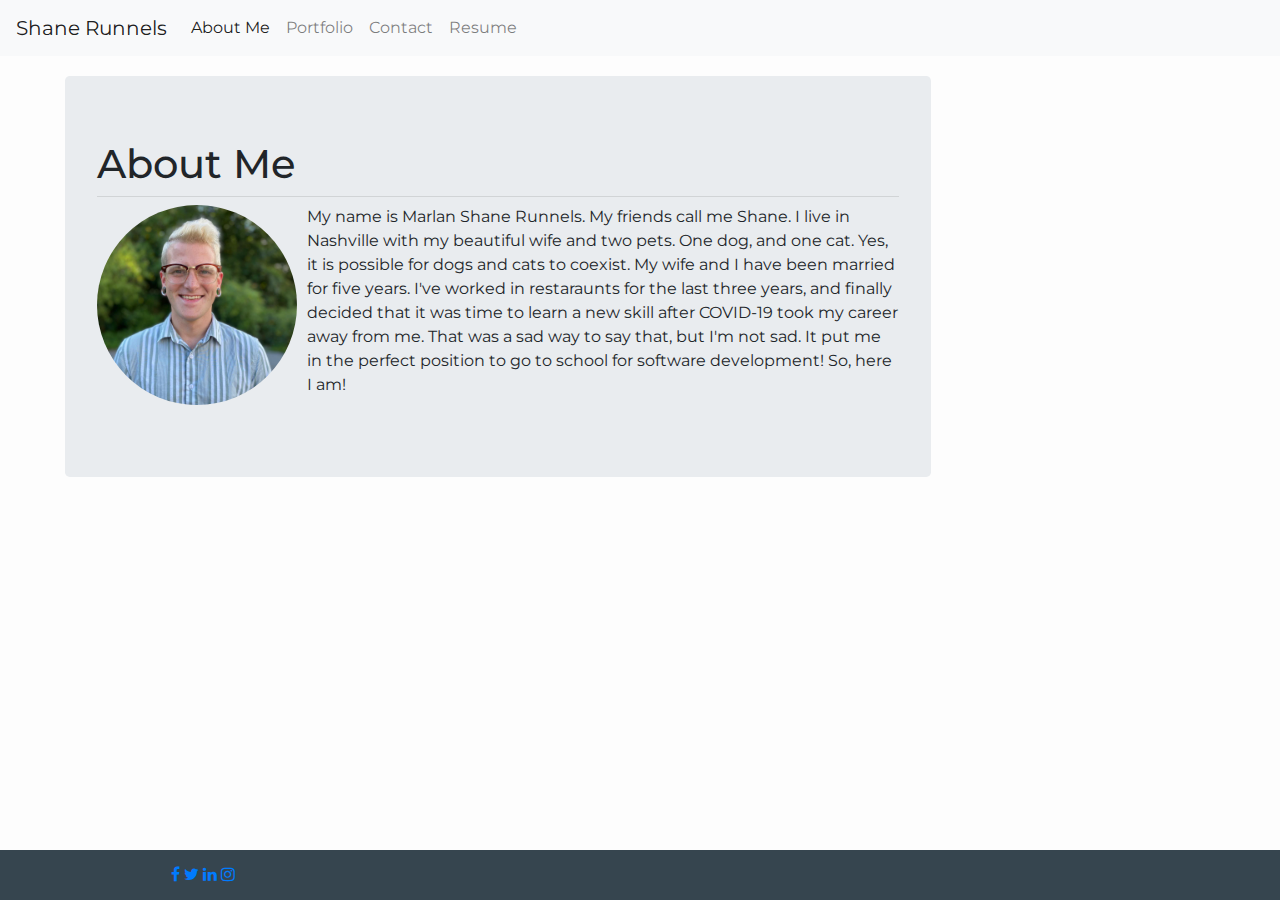
<file: index.html>
<!DOCTYPE html>
<html lang="en">

<head>
    <meta charset="UTF-8">
    <meta name="viewport" content="width=device-width, initial-scale=1.0">
    <meta http-equiv="X-UA-Compatible" content="ie=edge">
    <title>My Website</title>
    <link rel="stylesheet" href="https://cdnjs.cloudflare.com/ajax/libs/font-awesome/4.7.0/css/font-awesome.min.css">
    <link rel="stylesheet" href="https://stackpath.bootstrapcdn.com/bootstrap/4.3.1/css/bootstrap.min.css"
        integrity="sha384-ggOyR0iXCbMQv3Xipma34MD+dH/1fQ784/j6cY/iJTQUOhcWr7x9JvoRxT2MZw1T" crossorigin="anonymous">
    <link href="https://fonts.googleapis.com/css2?family=Montserrat:wght@300&display=swap" rel="stylesheet">
    <link rel="stylesheet" href="assets/style.css">
</head>

<body>
    <nav class="navbar navbar-expand-lg navbar-light bg-light">
        <a id="shane" class="navbar-brand" href="#">Shane Runnels</a>
        <div class="navbar-expand" id="navbarNav">
            <ul class="navbar-nav">
                <li class="nav-item active">
                    <a class="nav-link" href="#">About Me<span class="sr-only">(current)</span></a>
                </li>
                <li class="nav-item">
                    <a class="nav-link" href="portfolio.html">Portfolio</a>
                </li>
                <li class="nav-item">
                    <a class="nav-link" href="contact.html">Contact</a>
                </li>
                <li class="nav-item">
                    <a class="nav-link" href="resume.html">Resume</a>
                </li>
            </ul>
        </div>
    </nav>

    <main id="about" class="container">
        <div class="jumbotron">
            <h1 class="display-6">About Me</h1>
            <hr class="my-2">
            <div class="row">
                <div class="col-sm-12">
                    <img id="shane_pic" src="images/shanesheadshot.jpg" alt="shane_image" class="float-left">
                    <p>My name is Marlan Shane Runnels. My friends call me Shane. I live in Nashville with my beautiful
                        wife and two pets. One dog, and one cat. Yes, it is possible for dogs and cats to coexist. My
                        wife and I have been married for five years.
                        I've worked in restaraunts for the last three years, and finally decided that it was time to
                        learn a new skill after COVID-19 took my career away from me. That was a sad way to say that,
                        but I'm not sad. It put me in the perfect
                        position to go to school for software development! So, here I am!
                    </p>
                </div>
            </div>
        </div>
    </main>

    <footer>
        <div class="row text-center">
            <div class="col-md-4">
                <a href="https://www.facebook.com/shaneybowashere/" class="fa fa-facebook"></a>
                <a href="https://twitter.com/shanerunnels" class="fa fa-twitter"></a>
                <a href="https://www.linkedin.com/in/shane-runnels-4064b11ab/" class="fa fa-linkedin"></a>
                <a href="https://www.instagram.com/shanerunnels/?hl=en" class="fa fa-instagram"></a>
            </div>
        </div>
    </footer>
</body>

</html>
</file>
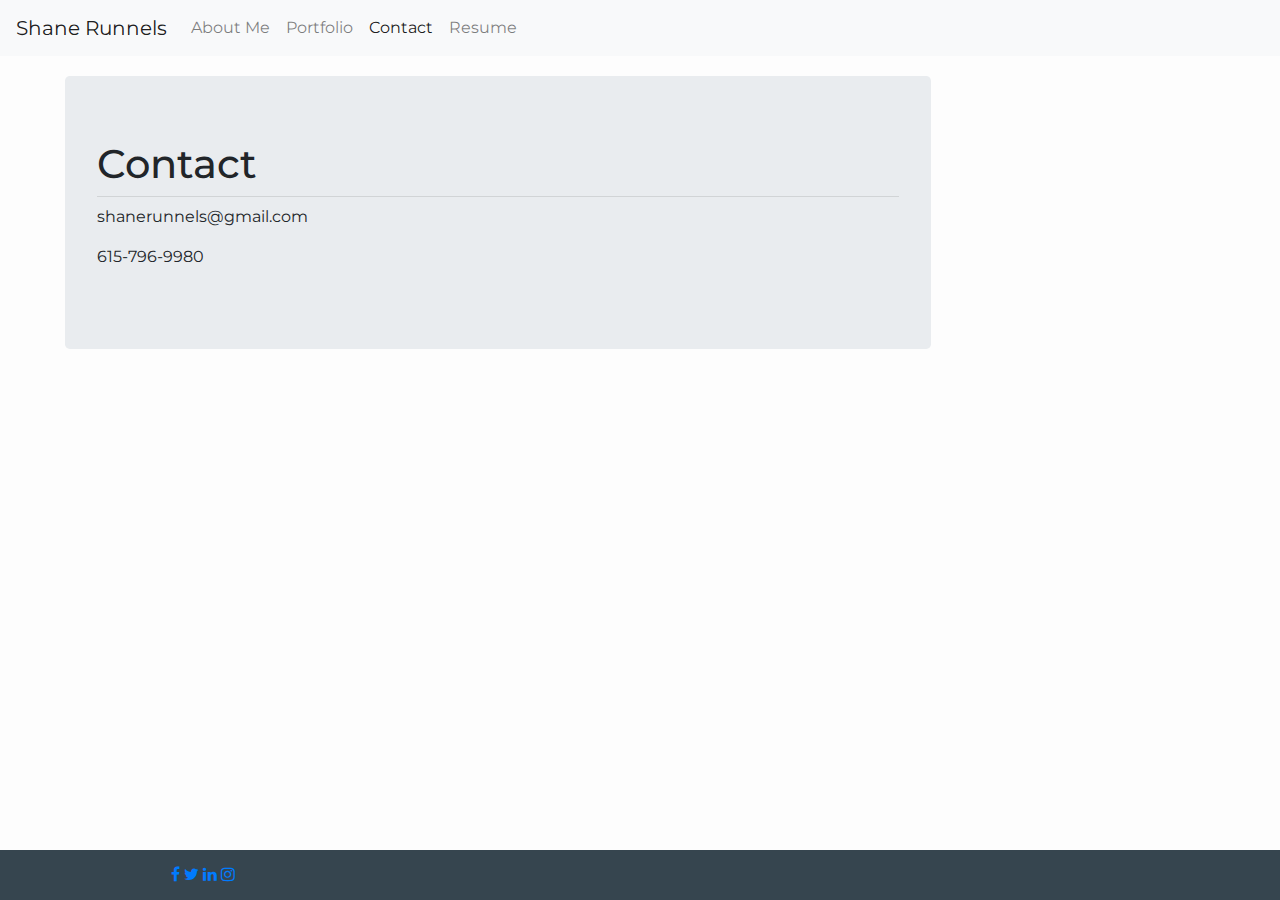
<file: contact.html>
<!DOCTYPE html>
<html lang="en">

<head>
    <meta charset="UTF-8">
    <meta name="viewport" content="width=device-width, initial-scale=1.0">
    <meta http-equiv="X-UA-Compatible" content="ie=edge">
    <title>Contact</title>
    <link rel="stylesheet" href="https://cdnjs.cloudflare.com/ajax/libs/font-awesome/4.7.0/css/font-awesome.min.css">
    <link rel="stylesheet" href="https://stackpath.bootstrapcdn.com/bootstrap/4.3.1/css/bootstrap.min.css"
        integrity="sha384-ggOyR0iXCbMQv3Xipma34MD+dH/1fQ784/j6cY/iJTQUOhcWr7x9JvoRxT2MZw1T" crossorigin="anonymous">
    <link href="https://fonts.googleapis.com/css2?family=Montserrat:wght@300&display=swap" rel="stylesheet">
    <link rel="stylesheet" href="assets/style.css">
</head>

<body>
    <nav class="navbar navbar-expand-lg navbar-light bg-light">
        <a id="shane" class="navbar-brand" href="#">Shane Runnels</a>
        <div class="navbar-expand" id="navbarNav">
            <ul class="navbar-nav">
                <li class="nav-item">
                    <a class="nav-link" href="index.html">About Me</a>
                </li>
                <li class="nav-item">
                    <a class="nav-link" href="portfolio.html">Portfolio</a>
                </li>
                <li class="nav-item active">
                    <a class="nav-link" href="#">Contact<span class="sr-only">(current)</span></a>
                </li>
                <li class="nav-item">
                    <a class="nav-link" href="resume.html">Resume</a>
                </li>
            </ul>
        </div>
    </nav>

    <main id="about" class="container">
        <div class="jumbotron">
            <h1 class="display-6">Contact</h1>
            <hr class="my-2">
            <div class="row">
                <div class="col-sm-12">
                    <p>shanerunnels@gmail.com</p>
                    <p>615-796-9980</p>
                </div>
            </div>
        </div>
    </main>


    <footer>
        <div class="row text-center">
            <div class="col-md-4">
                <a href="https://www.facebook.com/shaneybowashere/" class="fa fa-facebook"></a>
                <a href="https://twitter.com/shanerunnels" class="fa fa-twitter"></a>
                <a href="https://www.linkedin.com/in/shane-runnels-4064b11ab/" class="fa fa-linkedin"></a>
                <a href="https://www.instagram.com/shanerunnels/?hl=en" class="fa fa-instagram"></a>
            </div>
        </div>
    </footer>
</body>

</html>
</file>
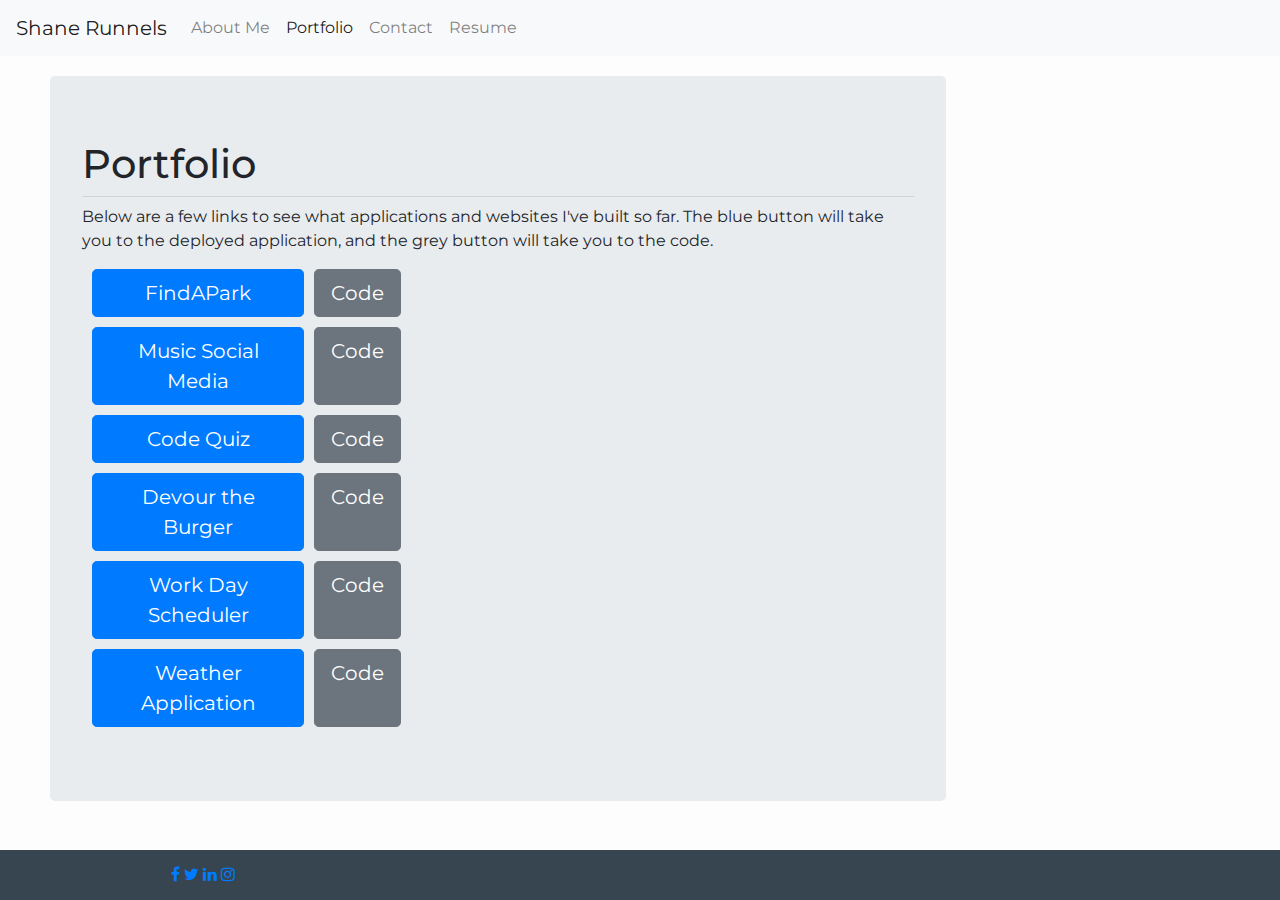
<file: portfolio.html>
<!DOCTYPE html>
<html lang="en">

<head>
  <meta charset="UTF-8" />
  <meta name="viewport" content="width=device-width, initial-scale=1.0" />
  <meta http-equiv="X-UA-Compatible" content="ie=edge" />
  <title>Portfolio</title>
  <link rel="stylesheet" href="https://cdnjs.cloudflare.com/ajax/libs/font-awesome/4.7.0/css/font-awesome.min.css">
  <link rel="stylesheet" href="https://stackpath.bootstrapcdn.com/bootstrap/4.3.1/css/bootstrap.min.css"
    integrity="sha384-ggOyR0iXCbMQv3Xipma34MD+dH/1fQ784/j6cY/iJTQUOhcWr7x9JvoRxT2MZw1T" crossorigin="anonymous" />
  <link href="https://fonts.googleapis.com/css2?family=Montserrat:wght@300&display=swap" rel="stylesheet">
  <link rel="stylesheet" href="assets/style.css" />
</head>

<body>
  <nav class="navbar navbar-expand-lg navbar-light bg-light">
    <a id="shane" class="navbar-brand" href="#">Shane Runnels</a>
    <div class="navbar-expand" id="navbarNav">
      <ul class="navbar-nav">
        <li class="nav-item">
          <a class="nav-link" href="index.html">About Me</a>
        </li>
        <li class="nav-item active">
          <a class="nav-link" href="#">Portfolio<span class="sr-only">(current)</span></a>
        </li>
        <li class="nav-item">
          <a class="nav-link" href="contact.html">Contact</a>
        </li>
        <li class="nav-item">
          <a class="nav-link" href="resume.html">Resume</a>
        </li>
      </ul>
    </div>
  </nav>

  <main>
    <div id="about" class="jumbotron">
      <h1 class="display-6">Portfolio</h1>
      <hr class="my-2" />
      <p>Below are a few links to see what applications and websites I've built so far. The blue button will take you to
        the deployed application, and the grey button will take you to the code.</p>
      <div class="appBtns">
        <a href="https://shanerunnels.github.io/FindAPark/" class="webBtn btn btn-primary btn-lg" tabindex="-1"
          role="button" aria-disabled="true">FindAPark</a>
        <a href="https://github.com/shanerunnels/FindAPark" class="code btn btn-secondary btn-lg" tabindex="-1"
          role="button" aria-disabled="true">Code</a>
      </div>
      <div class="appBtns">
        <a href="https://patientpuppies.herokuapp.com/" class="webBtn btn btn-primary btn-lg" tabindex="-1"
          role="button" aria-disabled="true">Music Social Media</a>
        <a href="https://github.com/alixwawa/patientpuppies" class="code btn btn-secondary btn-lg" tabindex="-1"
          role="button" aria-disabled="true">Code</a>
      </div>
      <div class="appBtns">
        <a href="https://shanerunnels.github.io/shanescodequiz/" class="webBtn btn btn-primary btn-lg" tabindex="-1"
          role="button" aria-disabled="true">Code Quiz</a>
        <a href=" https://github.com/shanerunnels/shanescodequiz" class="code btn btn-secondary btn-lg" tabindex="-1"
          role="button" aria-disabled="true">Code</a>
      </div>
      <div class="appBtns">
        <a href="https://shane-burger.herokuapp.com/" class="webBtn btn btn-primary btn-lg" tabindex="-1" role="button"
          aria-disabled="true">Devour the Burger</a>
        <a href="https://github.com/shanerunnels/Burger" class="code btn btn-secondary btn-lg" tabindex="-1"
          role="button" aria-disabled="true">Code</a>
      </div>
      <div class="appBtns">
        <a href="https://shanerunnels.github.io/Shanes-Workday-Scheduler/" class="webBtn btn btn-primary btn-lg"
          tabindex="-1" role="button" aria-disabled="true">Work Day Scheduler</a>
        <a href="https://github.com/shanerunnels/Shanes-Workday-Scheduler" class="code btn btn-secondary btn-lg"
          tabindex="-1" role="button" aria-disabled="true">Code</a>

      </div>
      <div class="appBtns">
        <a href="https://shanerunnels.github.io/shaneweather/" class="webBtn btn btn-primary btn-lg" tabindex="-1"
          role="button" aria-disabled="true">Weather Application</a>
        <a href="https://github.com/shanerunnels/shaneweather" class="code btn btn-secondary btn-lg" tabindex="-1"
          role="button" aria-disabled="true">Code</a>
      </div>
    </div>
  </main>

  <footer>
    <div class="row text-center">
      <div class="col-md-4">
        <a href="https://www.facebook.com/shaneybowashere/" class="fa fa-facebook"></a>
        <a href="https://twitter.com/shanerunnels" class="fa fa-twitter"></a>
        <a href="https://www.linkedin.com/in/shane-runnels-4064b11ab/" class="fa fa-linkedin"></a>
        <a href="https://www.instagram.com/shanerunnels/?hl=en" class="fa fa-instagram"></a>
      </div>
    </div>
  </footer>
</body>

</html>
</file>
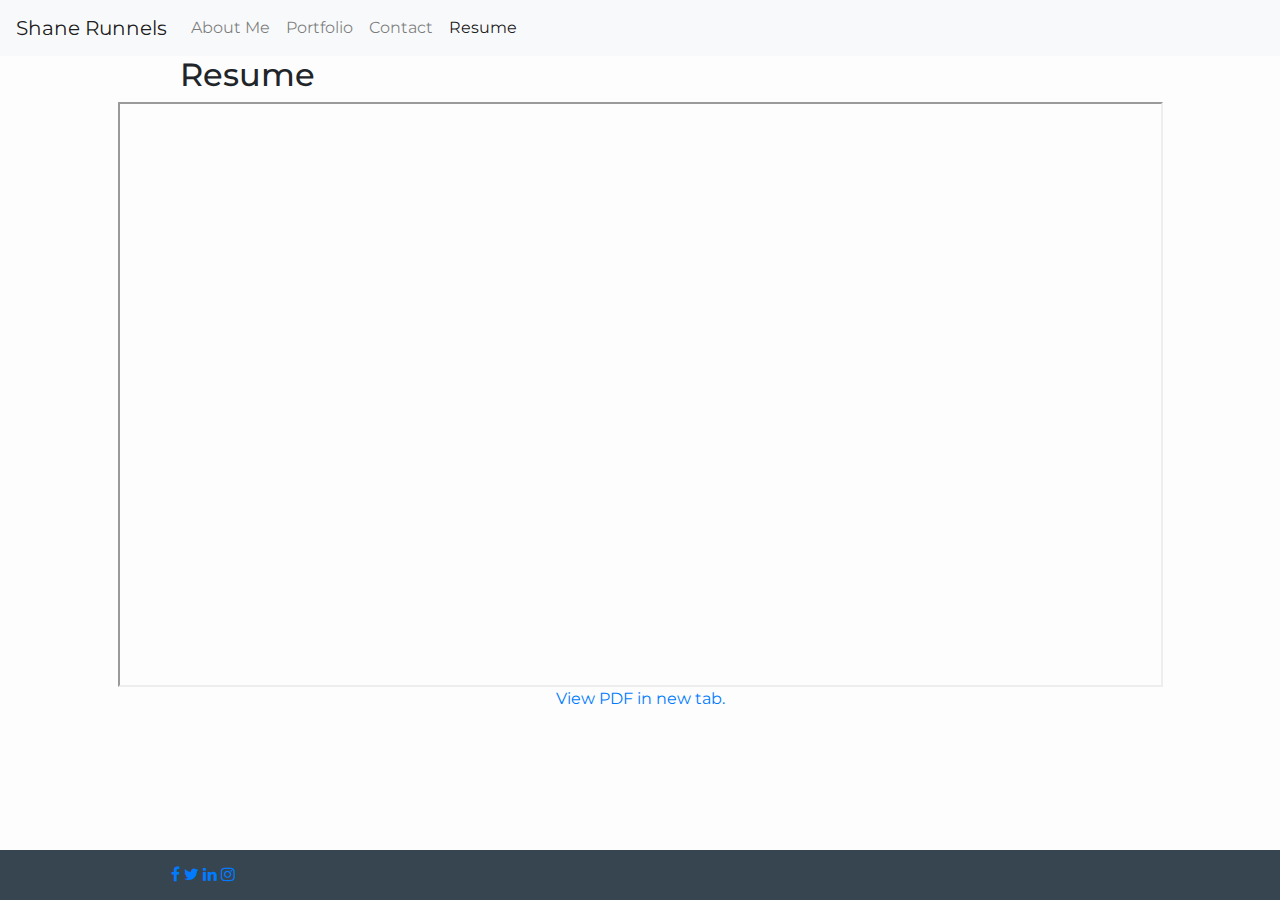
<file: resume.html>
<!DOCTYPE html>
<html lang="en">

<head>
    <meta charset="UTF-8">
    <meta name="viewport" content="width=device-width, initial-scale=1.0">
    <title>Resume</title>
    <link rel="stylesheet" href="https://cdnjs.cloudflare.com/ajax/libs/font-awesome/4.7.0/css/font-awesome.min.css">
    <link rel="stylesheet" href="https://stackpath.bootstrapcdn.com/bootstrap/4.3.1/css/bootstrap.min.css"
        integrity="sha384-ggOyR0iXCbMQv3Xipma34MD+dH/1fQ784/j6cY/iJTQUOhcWr7x9JvoRxT2MZw1T" crossorigin="anonymous">
    <link href="https://fonts.googleapis.com/css2?family=Montserrat:wght@300&display=swap" rel="stylesheet">
    <link rel="stylesheet" href="assets/style.css">
</head>

<body>
    <nav id="navBar" class="navbar navbar-expand-lg navbar-light bg-light">
        <a id="shane" class="navbar-brand" href="#">Shane Runnels</a>
        <div class="navbar-expand" id="navbarNav">
            <ul class="navbar-nav">
                <li class="nav-item">
                    <a class="nav-link" href="index.html">About Me</a>
                </li>
                <li class="nav-item">
                    <a class="nav-link" href="portfolio.html">Portfolio</a>
                </li>
                <li class="nav-item">
                    <a class="nav-link" href="contact.html">Contact</a>
                </li>
                <li class="nav-item active">
                    <a class="nav-link" href="#">Resume<span class="sr-only">(current)</span></a>
                </li>
            </ul>
        </div>
    </nav>

    <main class="container main-content-wrapper justify-content-center align-items-center">

        <section class="row justify-content-center">
            <header class="col-xs-12 col-sm-10 col-md-10 col-lg-10">
                <h2 class="mx-left">Resume</h2>
            </header>
            <iframe class="resume-frame col-11" src="assets/Shanesresume.pdf">
            </iframe>
            <a class="resume-link" target="_blank" href="assets/Shanesresume.pdf">View PDF in new tab.</a>
        </section>

    </main>

    <footer>
        <div class="row text-center">
            <div class="col-md-4">
                <a href="https://www.facebook.com/shaneybowashere/" class="fa fa-facebook"></a>
                <a href="https://twitter.com/shanerunnels" class="fa fa-twitter"></a>
                <a href="https://www.linkedin.com/in/shane-runnels-4064b11ab/" class="fa fa-linkedin"></a>
                <a href="https://www.instagram.com/shanerunnels/?hl=en" class="fa fa-instagram"></a>
            </div>
        </div>
    </footer>
</body>

</html>
</file>
<file: assets/style.css>
* {
  margin: 0;
  padding: 0;
}

nav {
  background-color: #fd4345;
}

#about {
  margin-top: 20px;
  margin-left: 50px;
  width: 70%;
}

footer {
  background-color: #36454f;
  color: white;
  position: fixed;
  height: 50px;
  bottom: 0;
  line-height: 50px;
  width: 100%;
}

.portfolio {
  height: 120px;
  width: 160px;
  position: relative;
}

#shane_pic {
  border-radius: 50%;
  height: 200px;
  width: 200px;
  margin-right: 10px;
}

figure {
  position: relative;
}

figcaption {
  position: relative;
  bottom: 20px;
  background-color: #36454f;
  color: white;
  width: 160px;
  text-align: center;
}

body {
  background-color: #fdfdfd;
  font-family: 'Montserrat', sans-serif;
}

.appBtns {
  display: flex;
  flex-direction: row;
  margin: 10px;
}

.code {
  margin-left: 10px;
}

.webBtn {
  width: 212.14px;
}

.resume-frame {
  height: 65vh;
}
</file>
